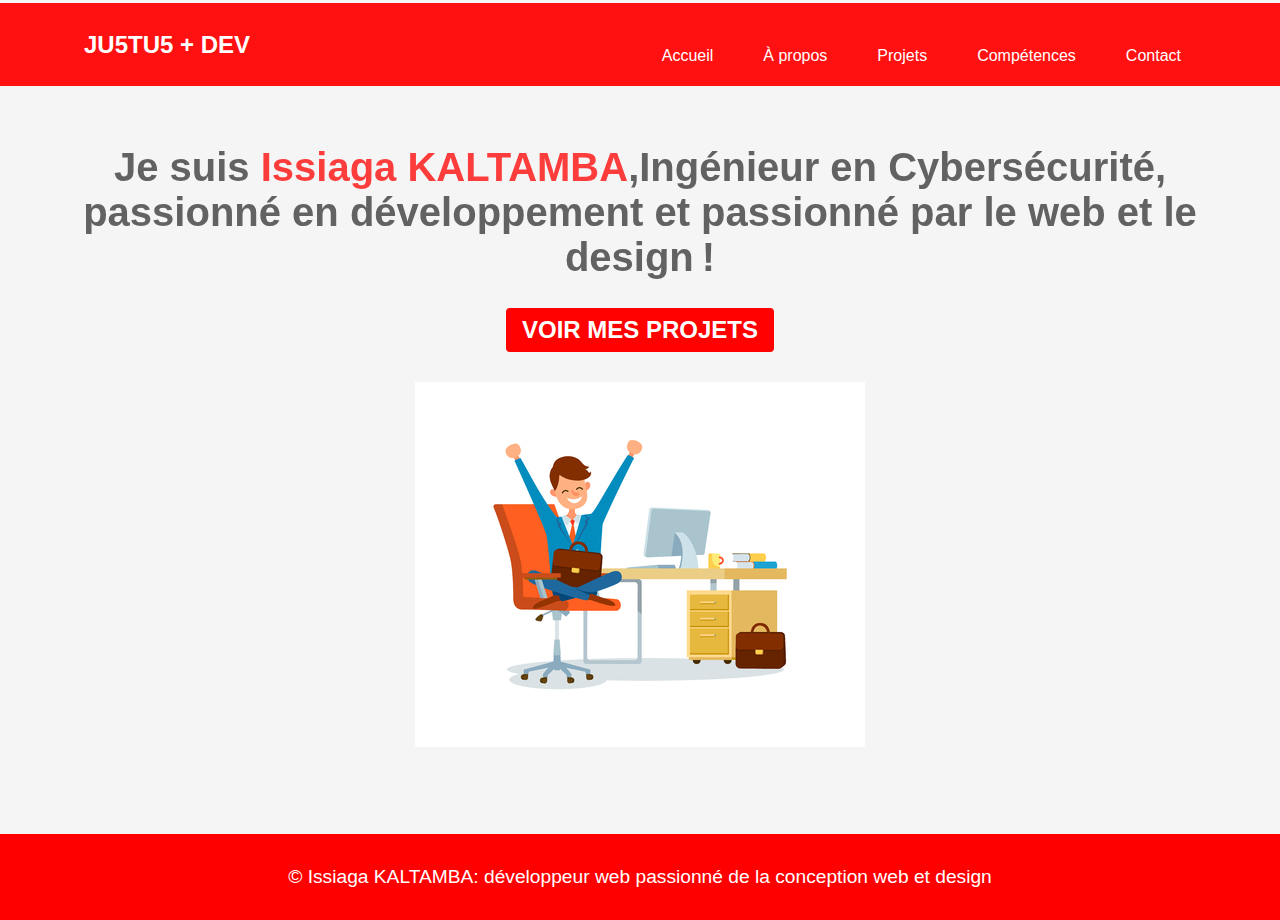
<file: index.html>
<!DOCTYPE html>
<html lang="fr">
<head>
    <meta charset="UTF-8">
    <title>Portfolio KALTAMBA Issiaga </title>
	    <meta name="viewport" content="width=device-width, initial-scale=1.0">
    <link rel="stylesheet" href="styles.css">
	 <script src="https://cdnjs.cloudflare.com/ajax/libs/gsap/3.12.2/gsap.min.js"></script>
</head>
<body>
    <header class="animate">
        <div class="container">
            <h1 class="logo">JU5TU5 <span class="highlight">+ DEV</span></h1>
            <nav>
                <ul>
                    <li><a href="index.html">Accueil</a></li>
                    <li><a href="a propos.html">À propos</a></li>
					<li><a href="projet.html">Projets</a></li>
                    <li><a href="competence.html">Compétences</a></li>
                    <li><a href="contact.htlm">Contact</a></li>
                </ul>
            </nav>
        </div>
    </header>

    <main>
        <section id="accueil">
            <h2 class="animate">Je suis <span class="highlight">Issiaga KALTAMBA</span>,Ingénieur en Cybersécurité, passionné en 
			développement et passionné par le web et le design !</h2>
            <a href="projet.html" class="btn">Voir mes projets</a>
            <div class="monimage">
                <img src="monimage.jpg" alt="Illustration de développeurs">
            </div>
        </section>
    </main>
	<footer>
        <p>&copy; Issiaga KALTAMBA: développeur web passionné de la conception web et design</p>
    </footer>
	<script>
       
        gsap.from(".animate", {
            opacity: 0,         
            y: 50,              
            duration: 1.5,      
            ease: "power3.out", 
            stagger: 0.3        
        });
    </script>
	<script>
   
        document.addEventListener("DOMContentLoaded", () => {
            gsap.from(".btn", {
                opacity: 0,           
                y: 20,                
                duration: 0.8,        
                ease: "power2.out",   
            });
        });
    </script>
</body>
</html>
</file>
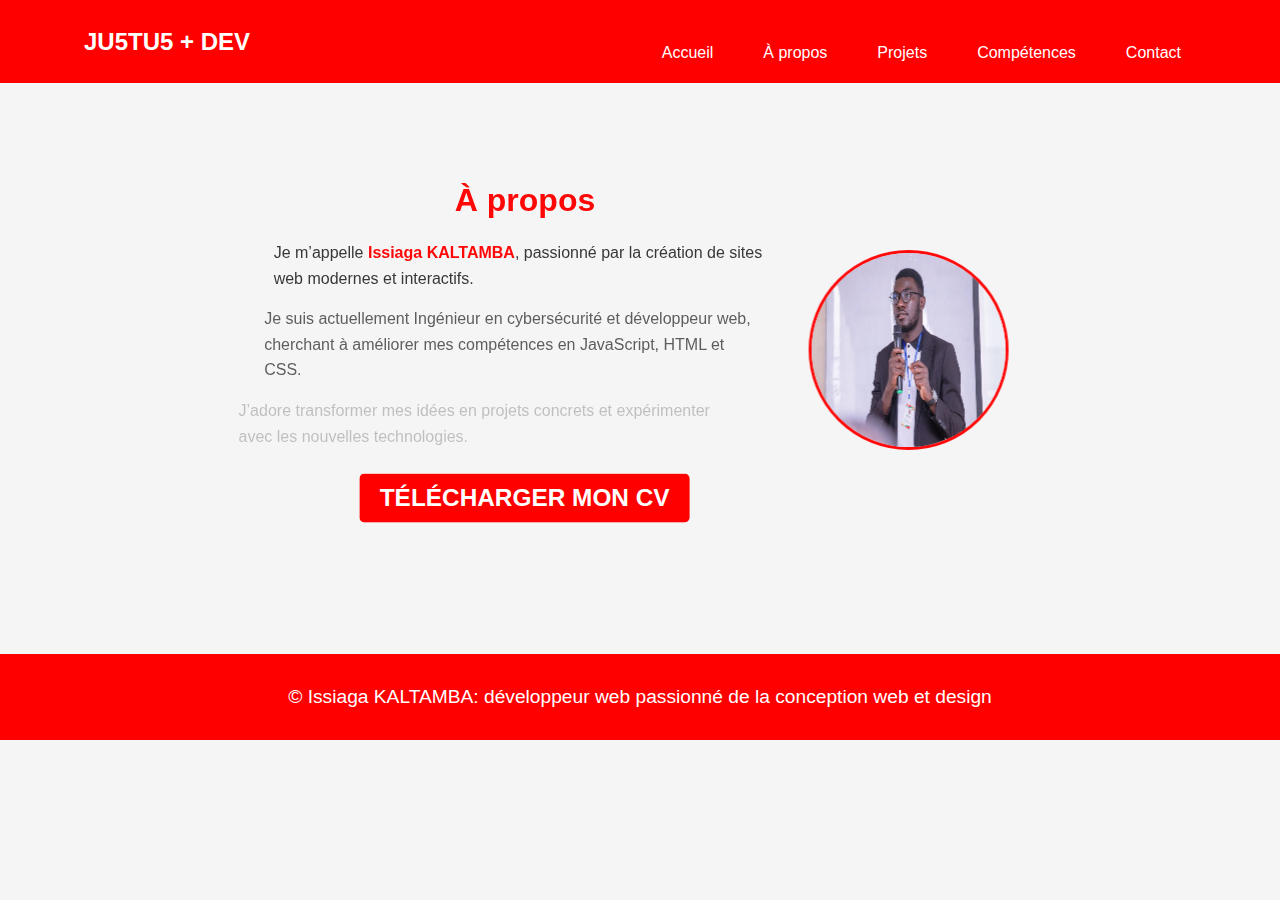
<file: a propos.html>
<!DOCTYPE html>
<html lang="fr">
<head>
    <meta charset="UTF-8">
    <title>À propos</title>
    <link rel="stylesheet" href="styles.css">
	    <meta name="viewport" content="width=device-width, initial-scale=1.0">
	    <script src="https://cdnjs.cloudflare.com/ajax/libs/gsap/3.12.2/gsap.min.js"></script>

</head>
<body>
    <header>
        <div class="container">
            <h1 class="logo">JU5TU5 <span class="highlight">+ DEV</span></h1>
            <nav>
                <ul>
                    <li><a href="index.html">Accueil</a></li>
                    <li><a href="a propos.html" class="active">À propos</a></li>
					<li><a href="projet.html">Projets</a></li>
                    <li><a href="competence.html">Compétences</a></li>
                    <li><a href="contact.html">Contact</a></li>
                </ul>
            </nav>
        </div>
    </header>

    <main>
        <section id="apropos">
            <div class="texte">
                <h2>À propos</h2>
                <p>Je m’appelle <span class="highlight">Issiaga KALTAMBA</span>, passionné par la création de sites web modernes et interactifs.</p>
                <p>Je suis actuellement Ingénieur en cybersécurité et développeur web, cherchant à améliorer mes compétences en JavaScript, HTML et CSS.</p>
                <p>J’adore transformer mes idées en projets concrets et expérimenter avec les nouvelles technologies.</p>
                <a href="CV.pdf" class="btn">Télécharger mon CV</a>
            </div>
            <div class="imagerond">
                <img src="imagerond.jpg" alt="Photo de Issiaga KALTAMBA">
            </div>
        </section>
    </main>
	<footer>
        <p>&copy; Issiaga KALTAMBA: développeur web passionné de la conception web et design</p>
    </footer>
	
    <script>
       
        gsap.from(".texte h2", {
            duration: 1,
            y: -50,
            opacity: 0,
            ease: "power2.out"
        });

        gsap.from(".texte p", {
            duration: 1,
            x: -50,
            opacity: 0,
            ease: "power2.out",
            stagger: 0.3 
        });

        gsap.from(".btn", {
            duration: 1,
            scale: 0.8,
            opacity: 0,
            ease: "back.out(1.7)"
        });

        gsap.from(".imagerond img", {
            duration: 1.5,
            x: 100,
            opacity: 0,
            ease: "elastic.out(1, 0.5)"
        });
    </script>
</body>
</html>
</file>
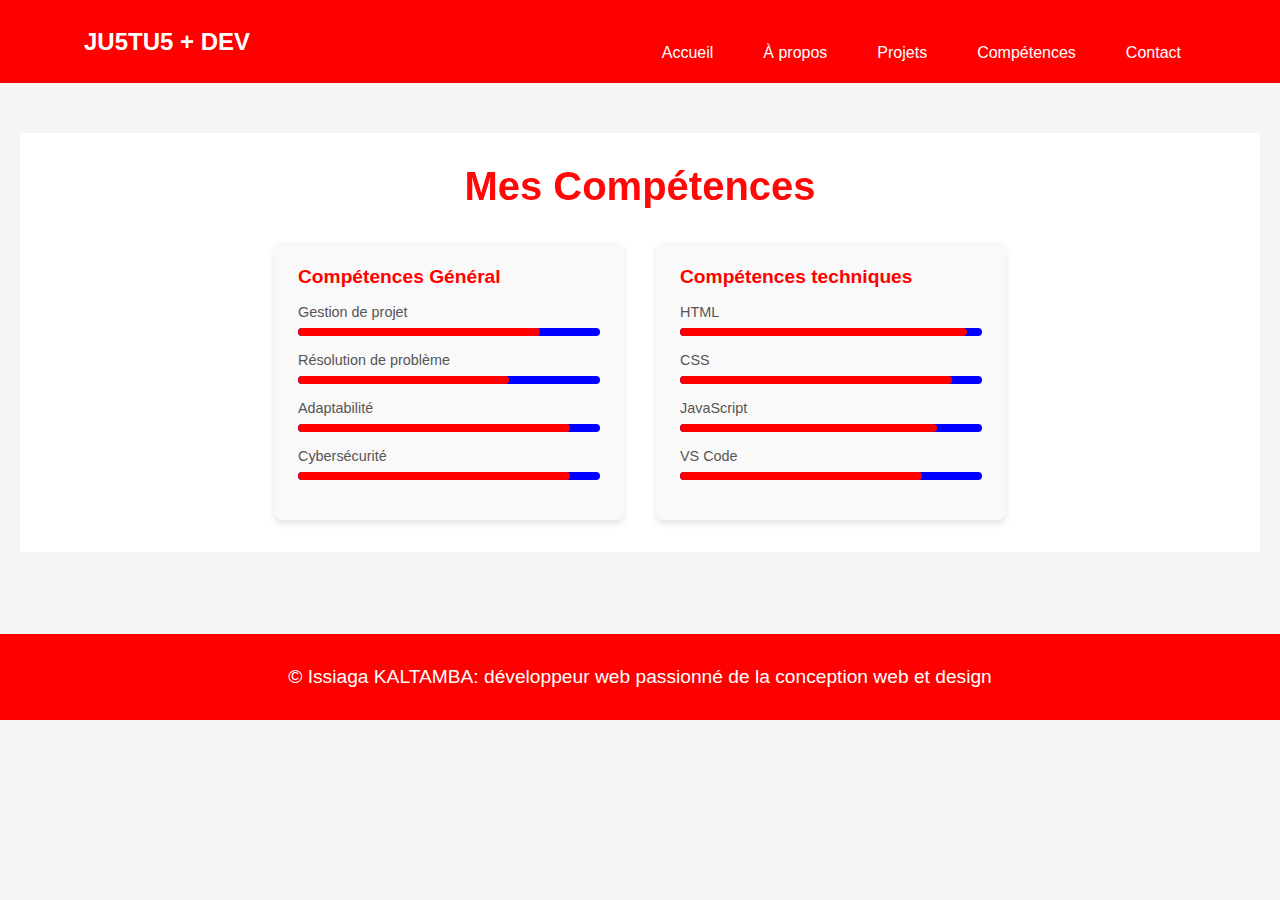
<file: competence.html>
<!DOCTYPE html>
<html lang="fr">
<head>
    <meta charset="UTF-8">
    <title>À propos</title>
    <link rel="stylesheet" href="styles.css">
	    <meta name="viewport" content="width=device-width, initial-scale=1.0">
	    <script src="https://cdnjs.cloudflare.com/ajax/libs/gsap/3.12.2/gsap.min.js"></script>

</head>
<body>
    <header>
        <div class="container">
            <h1 class="logo">JU5TU5 <span class="highlight">+ DEV</span></h1>
            <nav>
                <ul>
                    <li><a href="index.html">Accueil</a></li>
                    <li><a href="a propos.html" class="active">À propos</a></li>
					<li><a href="projet.html">Projets</a></li>
                    <li><a href="competence.html">Compétences</a></li>
                    <li><a href="contact.html">Contact</a></li>
                </ul>
            </nav>
        </div>
    </header>

    <main>
<section id="competences">
            <h2>Mes Compétences</h2>
            <div class="competences-container">
                <div class="competence soft-skills">
                    <h3>Compétences Général</h3>
                    <div class="skill">
                        <p>Gestion de projet</p>
                        <div class="bar">
                            <div class="progress" style="width: 80%;"></div>
                        </div>
                    </div>
                    <div class="skill">
                        <p>Résolution de problème</p>
                        <div class="bar">
                            <div class="progress" style="width: 70%;"></div>
                        </div>
                    </div>
                    <div class="skill">
                        <p>Adaptabilité</p>
                        <div class="bar">
                            <div class="progress" style="width: 90%;"></div>
                        </div>
                    </div>
					<div class="skill">
                        <p>Cybersécurité</p>
                        <div class="bar">
                            <div class="progress" style="width: 90%;"></div>
                        </div>
                    </div>
                </div>
                <div class="competence hard-skills">
                    <h3>Compétences techniques</h3>
                    <div class="skill">
                        <p>HTML</p>
                        <div class="bar">
                            <div class="progress" style="width: 95%;"></div>
                        </div>
                    </div>
                    <div class="skill">
                        <p>CSS</p>
                        <div class="bar">
                            <div class="progress" style="width: 90%;"></div>
                        </div>
                    </div>
                    <div class="skill">
                        <p>JavaScript</p>
                        <div class="bar">
                            <div class="progress" style="width: 85%;"></div>
                        </div>
                    </div>
                    <div class="skill">
                        <p>VS Code</p>
                        <div class="bar">
                            <div class="progress" style="width: 80%;"></div>
                        </div>
                    </div>
                </div>
            </div>
        </section>
    </main>
	<footer>
        <p>&copy; Issiaga KALTAMBA: développeur web passionné de la conception web et design</p>
    </footer>
	<script>
        // Animation pour le titre
        gsap.from("#competences h2", {
            duration: 1,
            y: -50,
            opacity: 0,
            ease: "power2.out"
        });

        // Animation pour chaque compétence
        const skills = document.querySelectorAll(".progress");
        skills.forEach((skill, index) => {
            gsap.to(skill, {
                width: `${skill.getAttribute("data-width")}%`,
                duration: 1,
                delay: index * 0.2, 
                ease: "power2.out"
            });
        });
    </script>
</body>
</html>
</file>
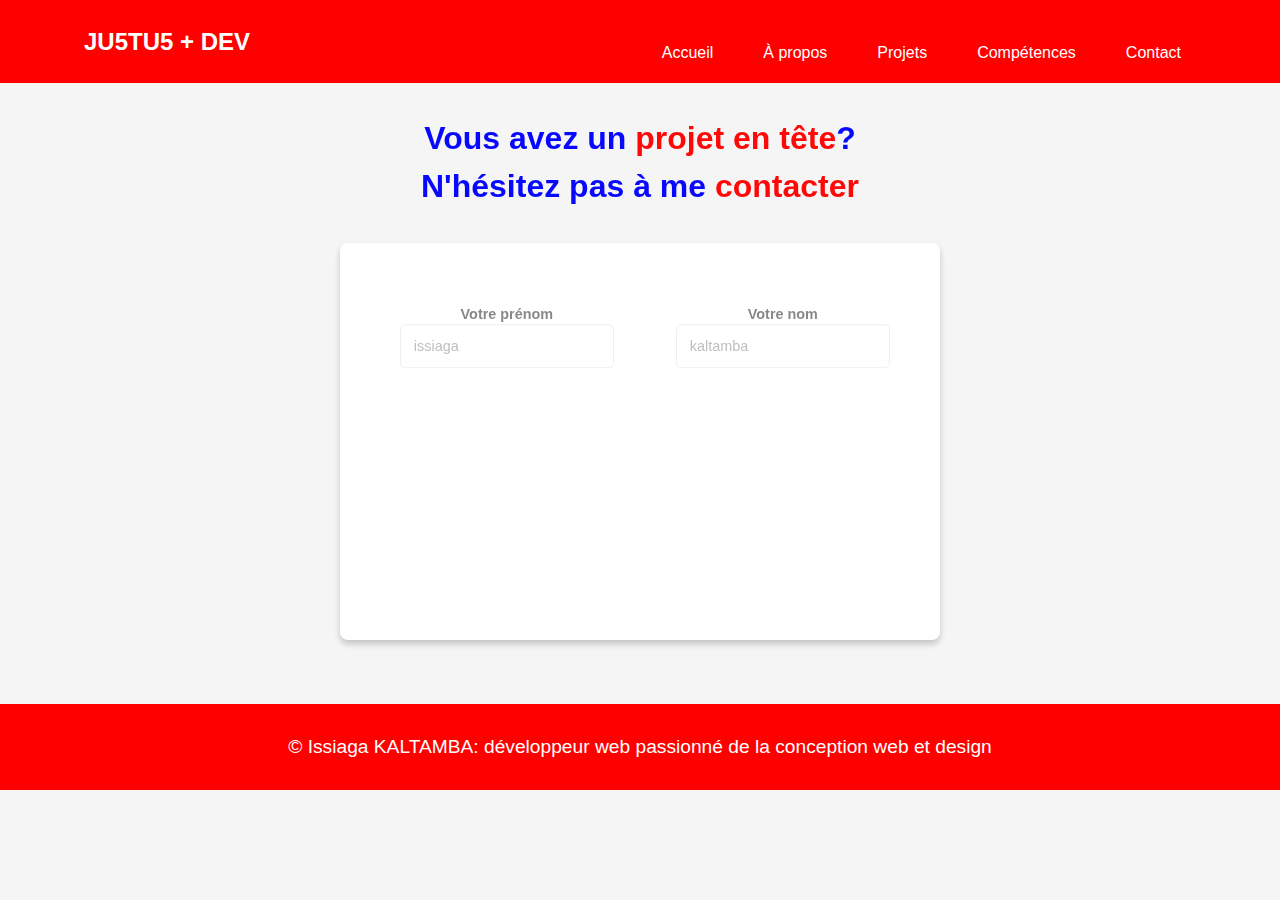
<file: contact.html>
<!DOCTYPE html>
<html lang="fr">
<head>
    <meta charset="UTF-8">
    <title>À propos</title>
    <link rel="stylesheet" href="styles.css">
	    <meta name="viewport" content="width=device-width, initial-scale=1.0">
	<script src="https://cdnjs.cloudflare.com/ajax/libs/gsap/3.12.2/gsap.min.js"></script>

</head>
<body>
   <header>
        <div class="container">
            <h1 class="logo">JU5TU5 <span class="highlight">+ DEV</span></h1>
            <nav>
                <ul>
                    <li><a href="index.html">Accueil</a></li>
                    <li><a href="a propos.html">À propos</a></li>
					<li><a href="projet.html">Projets</a></li>
                    <li><a href="competence.html">Compétences</a></li>
                    <li><a href="contact.htlm">Contact</a></li>
                </ul>
            </nav>
        </div>
    </header>

	<section class="contact-section">
        <h1>Vous avez un <span class="highlight">projet en tête</span>?<br>N'hésitez pas à me <span class="highlight">contacter</span></h1>
        <form class="contact-form">
            <div class="form-group">
                <div>
                    <label for="prenom">Votre prénom</label>
                    <input type="text" id="prenom" name="prenom" placeholder="issiaga">
                </div>
                <div>
                    <label for="nom">Votre nom</label>
                    <input type="text" id="nom" name="nom" placeholder="kaltamba">
                </div>
            </div>
            <div class="form-group">
                <label for="sujet">Votre sujet</label>
                <input type="text" id="sujet" name="sujet" placeholder="Développement d'un site vitrine">
            </div>
            <div class="form-group">
                <label for="message">Votre message</label>
                <textarea id="message" name="message" placeholder="Écrivez votre message ici !"></textarea>
            </div>
            <button type="submit" class="submit-btn">Envoyer</button>
        </form>
    </section>
	<footer>
        <p>&copy; Issiaga KALTAMBA: développeur web passionné de la conception web et design</p>
    </footer>
	<script>
    // Animation pour le titre
    gsap.from(".contact-section h1", {
        duration: 1,
        y: -50,
        opacity: 0,
        ease: "power2.out"
    });

    // Animation pour chaque champ du formulaire
    gsap.from(".form-group", {
        duration: 1,
        y: 50,
        opacity: 0,
        ease: "power2.out",
        stagger: 0.3, 
        delay: 0.5 
    });

    // Animation pour le bouton
    gsap.from(".submit-btn", {
        duration: 1,
        scale: 0.8,
        opacity: 0,
        ease: "elastic.out(1, 0.5)",
        delay: 1.5 
    });
</script>
</body>
</html>
</file>
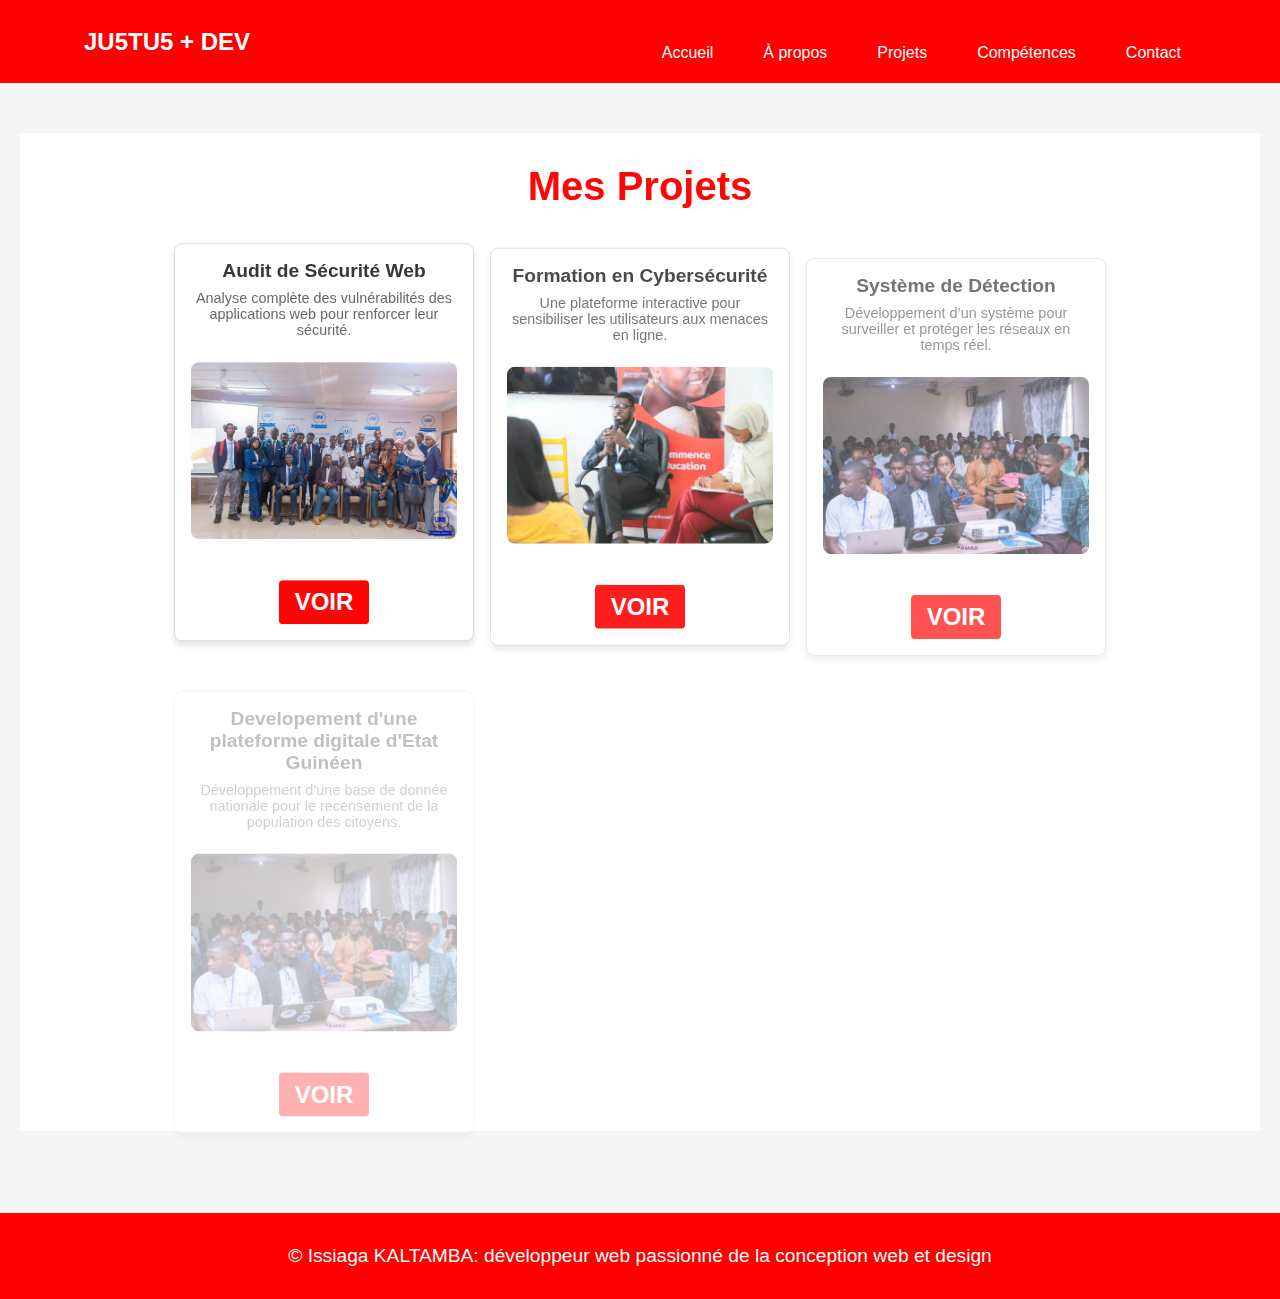
<file: projet.html>
<!DOCTYPE html>
<html lang="fr">
<head>
    <meta charset="UTF-8">
    <title>À propos</title>
    <link rel="stylesheet" href="styles.css">
	    <meta name="viewport" content="width=device-width, initial-scale=1.0">
	    <script src="https://cdnjs.cloudflare.com/ajax/libs/gsap/3.12.2/gsap.min.js"></script>

</head>
<body>
    <header>
        <div class="container">
            <h1 class="logo">JU5TU5 <span class="highlight">+ DEV</span></h1>
            <nav>
                <ul>
                    <li><a href="index.html">Accueil</a></li>
                    <li><a href="a propos.html" class="active">À propos</a></li>
					<li><a href="projet.html">Projets</a></li>
                    <li><a href="competence.html">Compétences</a></li>
                    <li><a href="contact.html">Contact</a></li>
                </ul>
            </nav>
        </div>
    </header>

    <main>
	<section id="mes-projets">
            <h2>Mes Projets</h2>
            <div class="projet-container">
                <div class="projet-card">
                    <h3>Audit de Sécurité Web</h3>
                    <p>Analyse complète des vulnérabilités des applications web pour renforcer leur sécurité.</p>
                   
                    <img src="image1.jpg" alt="Audit de Sécurité Web">
                    <button class="btn">Voir</button>
                </div>
                <div class="projet-card">
                    <h3>Formation en Cybersécurité</h3>
                    <p>Une plateforme interactive pour sensibiliser les utilisateurs aux menaces en ligne.</p>
                    
                    <img src="image2.jpg" alt="Portail de Formation">
                    <button class="btn">Voir</button>
                </div>
                <div class="projet-card">
                    <h3>Système de Détection </h3>
                    <p>Développement d’un système pour surveiller et protéger les réseaux en temps réel.</p>
           
                    <img src="image3.jpg" alt="Système IDS">
                    <button class="btn">Voir</button>
                </div>
				<div class="projet-card">
                    <h3>Developement d'une plateforme digitale d'Etat Guinéen</h3>
                    <p>Développement d’une base de donnée nationale pour le recensement de la population des citoyens.</p>
                    
                    <img src="image3.jpg" alt="Système IDS">
                    <button class="btn">Voir</button>
                </div>
				<div class="projet-card">
                    <h3>Developement d'une plateforme digitale d'Etat Guinéen</h3>
                    <p>Développement d’une base de donnée nationale pour le recensement de la population des citoyens.</p>
                    
                    <img src="image3.jpg" alt="Système IDS">
                    <button class="btn">Voir</button>
                </div>
				<div class="projet-card">
                    <h3>Developement d'une plateforme digitale d'Etat Guinéen</h3>
                    <p>Développement d’une base de donnée nationale pour le recensement de la population des citoyens.</p>
                    
                    <img src="image3.jpg" alt="Système IDS">
                    <button class="btn">Voir</button>
                </div>
            </div>
        </section>
    </main>
	<footer>
        <p>&copy; Issiaga KALTAMBA: développeur web passionné de la conception web et design</p>
    </footer>
	<script>
        // Animation pour le titre
        gsap.from("#mes-projets h2", {
            duration: 1,
            y: -50,
            opacity: 0,
            ease: "power2.out"
        });

        // Animation pour chaque carte projet
        gsap.from(".projet-card", {
            duration: 1,
            y: 50,
            opacity: 0,
            ease: "power2.out",
            stagger: 0.2 // Décalage entre chaque bloc
        });
    </script>
</body>
</html>
</file>
<file: styles.css>
/* INDEX */
* {
    margin: 0;
    padding: 0;
    box-sizing: border-box;
}

/* Styles de base */
body {
    font-family: 'Arial', sans-serif;
    color: #333;
}

/* Header */
header {
    background-color: #111;
    color: #fff;
    padding: 25px 0;
}

header .container {
    display: flex;
    justify-content: space-between;
    align-items: center;
    padding: 0 20px;
}

.logo {
    font-size: 1.5em;
    font-weight: bold;
}

.logo .highlight {
    color: white;
}

nav ul {
    list-style: none;
    display: flex;
}

nav ul li {
    margin: 0 15px;
}

nav ul li a {
    text-decoration: none;
    color: #fff;
    transition: color 0.3s;
}

nav ul li a:hover {
    color: blue;
}

/* Section Accueil */
main {
    text-align: center;
    padding: 50px 20px;
}

main h2 {
    font-size: 2em;
    margin-bottom: 20px;
}

main h2 .highlight {
    color: red;
}

.btn {
    display: inline-block;
    background-color: red;
    color: #fff;
    padding: 10px 20px;
    border-radius: 5px;
    font-size: 1.2em;
    text-decoration: none;
    margin-top: 20px;
    transition: background-color 0.3s;
}

.btn:hover {
    background-color: blue;
}

.monimage {
    margin-top: 30px;
}

.monimage img {
    max-width: 100%;
    height: auto;
}

#apropos {
    display: flex;
    align-items: center;
    justify-content: center;
    padding: 50px 20px;
    gap: 30px;
}

#apropos .texte {
    flex: 1;
    max-width: 500px;
}

#apropos .texte h2 {
    font-size: 2rem;
    color: red;
    margin-bottom: 20px;
}

#apropos .texte p {
    font-size: 1rem;
    line-height: 1.6;
    color: #333;
    margin-bottom: 15px;
	text-align: left;
}

#apropos .texte .highlight {
    color: red;
    font-weight: bold;
	
}

#apropos .btn {
    display: inline-block;
    padding: 10px 20px;
    background-color: red;
    color: #fff;
    text-decoration: none;
    border-radius: 5px;
    margin-top: 10px;
    transition: background-color 0.3s ease;
	
}

#apropos .btn:hover {
    background-color: blue;
}

#apropos .imagerond img {
    width: 200px;
    height: 200px;
    border-radius: 50%;
    border: 3px solid red;
}

/* Style général */
body {
    font-family: Arial, sans-serif;
    margin: 0;
    padding: 0;
    background-color: #f5f5f5;
}

/* En-tête et menu */
header {
    background-color: red;
    padding: 20px 0;
    text-align: center;
}

header .logo {
    font-size: 24px;
    color: white;
    margin: 0;
}

header .highlight {
    font-weight: bold;
    color: #fff700;
}

nav ul {
    list-style: none;
    padding: 0;
    margin: 20px 0 0;
    display: flex;
    justify-content: center;
    gap: 20px;
}

nav ul li {
    display: inline;
}

nav ul li a {
    text-decoration: none;
    color: white;
    font-size: 16px;
}

nav ul li a:hover {
    text-decoration: underline;
}

/*PROJET */

#mes-projets {
    text-align: center;
    padding: 2rem;
    background-color: #fff;
}

#mes-projets h2 {
    color: red;
    margin-bottom: 2rem;
}

.projet-container {
    display: flex;
    justify-content: center;
    gap: 1rem;
    flex-wrap: wrap;
}

.projet-card {
    background-color: #fff;
    border: 1px solid #ddd;
    border-radius: 8px;
    padding: 1rem;
    box-shadow: 0 4px 6px rgba(0, 0, 0, 0.1);
    text-align: center;
    width: 300px;
    transition: transform 0.3s ease-in-out;
}

.projet-card:hover {
    transform: scale(1.05);
}

.projet-card h3 {
    color: #333;
    font-size: 1.2rem;
    margin-bottom: 0.5rem;
}

.projet-card p {
    color: #666;
    font-size: 0.9rem;
    margin: 0.5rem 0;
}

.projet-card img {
    width: 100%;
    height: auto;
    margin: 1rem 0;
    border-radius: 8px;
}

.btn {
    background-color: red;
    color: #fff;
    border: none;
    padding: 0.5rem 1rem;
    border-radius: 4px;
    cursor: pointer;
    text-transform: uppercase;
    font-weight: bold;
}

.btn:hover {
    background-color: blue;
}

#competences {
    text-align: center;
    padding: 2rem;
    background-color: #fff;
}

#competences h2 {
    color: red;
    margin-bottom: 2rem;
}

.competences-container {
    display: flex;
    justify-content: center;
    gap: 2rem;
    flex-wrap: wrap;
}

.competence {
    background-color: #f9f9f9;
    border-radius: 8px;
    box-shadow: 0 4px 6px rgba(0, 0, 0, 0.1);
    padding: 1.5rem;
    width: 350px;
    text-align: left;
}

.competence h3 {
    color: red;
    margin-bottom: 1rem;
    font-size: 1.2rem;
}

.skill {
    margin-bottom: 1rem;
}

.skill p {
    margin: 0 0 0.5rem 0;
    font-size: 0.9rem;
    color: #555;
}

.bar {
    background-color: blue;
    border-radius: 4px;
    height: 8px;
    position: relative;
}

.progress {
    background-color: red;
    height: 8px;
    border-radius: 4px;
}


.contact-section {
    text-align: center;
    padding: 2rem;
}

.contact-section h1 {
    font-size: 2rem;
    line-height: 1.5;
    margin-bottom: 2rem;
    color: blue;
}

.contact-section .highlight {
    color: red;
}

/* Style du formulaire */
.contact-form {
    background-color: #fff; /* Fond blanc pour le formulaire */
    color: #000;
    padding: 2rem;
    border-radius: 8px;
    box-shadow: 0 4px 6px rgba(0, 0, 0, 0.2);
    max-width: 600px;
    margin: 0 auto;
}

.form-group {
    display: flex;
    flex-direction: column;
    margin-bottom: 1.5rem;
}

.form-group label {
    margin-bottom: 0.5rem;
    font-weight: bold;
    font-size: 0.9rem;
    color: #000;
}

.form-group input, 
.form-group textarea {
    padding: 0.8rem;
    border: 1px solid #ddd;
    border-radius: 5px;
    font-size: 0.9rem;
    background-color: white;
    color: #000;
}

.form-group input::placeholder,
.form-group textarea::placeholder {
}

.form-group textarea {
    resize: none
    height: 100px;
}

.submit-btn {
    background-color: red;
    color: #fff;
    padding: 0.8rem 2rem;
    border: none;
    border-radius: 5px;
    font-size: 1rem;
    cursor: pointer;
    transition: background-color 0.3s ease;
}

.submit-btn:hover {
    background-color: blue;
}
.form-group:first-child {
    flex-direction: row;
    justify-content: space-between;
    gap: 1rem; 
}
footer {
    background-color: red; 
    padding: 2rem 0; 
    margin-top: 2rem; 
    text-align: center; 
}

footer p {
    font-size: 1.2rem; 
    margin: 0; 
	color: white;
}
.container {
    width: 90%; 
    max-width: 1200px; 
    margin: 0 auto;
}
/* Styles par défaut (mobile) */
body {
    font-size: 16px;
}

.container {
    flex-direction: column;
}

/* Styles pour tablettes (écrans > 768px) */
@media (min-width: 768px) {
    body {
        font-size: 18px;
    }
    .container {
        flex-direction: row;
    }
}

/* Styles pour ordinateurs (écrans > 1024px) */
@media (min-width: 1024px) {
    body {
        font-size: 20px;
    }
}

.container {
    display: flex;
    flex-wrap: wrap;
}

.item {
    flex: 1 1 calc(33.333% - 10px); 
    margin: 5px;
}
.container {
    display: grid;
    grid-template-columns: repeat(auto-fit, minmax(300px, 1fr));
    gap: 10px;
}
</file>
